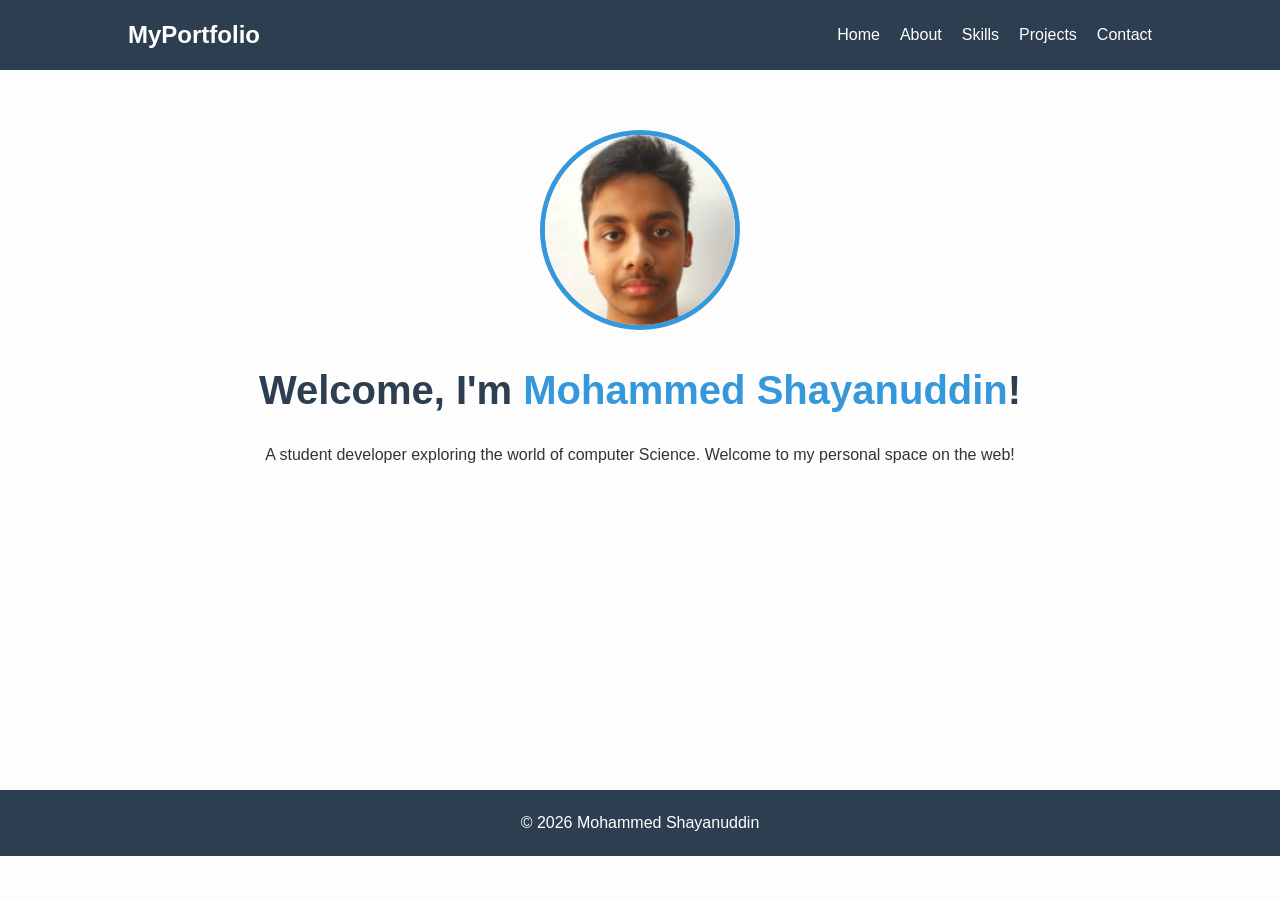
<file: exp7/index.html>
<!DOCTYPE html>
<html lang="en">
<head>
    <meta charset="UTF-8">
    <title>Home | My Portfolio</title>
    <link rel="stylesheet" href="style.css">
</head>
<body>
    <nav>
        <div class="logo">MyPortfolio</div>
        <ul>
            <li><a href="index.html">Home</a></li>
            <li><a href="about.html">About</a></li>
            <li><a href="skills.html">Skills</a></li>
            <li><a href="projects.html">Projects</a></li>
            <li><a href="contact.html">Contact</a></li>
        </ul>
</nav>

    <div class="container">
        <img src="profile/WhatsApp Image 2026-10-22 at 1.56.14 PM.jpeg" alt="My Photo" class="profile-img">
        <h1>Welcome, I'm <span class="highlight">Mohammed Shayanuddin</span>!</h1>
        <p>A student developer exploring the world of computer Science. Welcome to my personal space on the web!</p>
    </div>

    <footer><p>&copy; 2026 Mohammed Shayanuddin</p></footer>
</body>
</html>
</file>
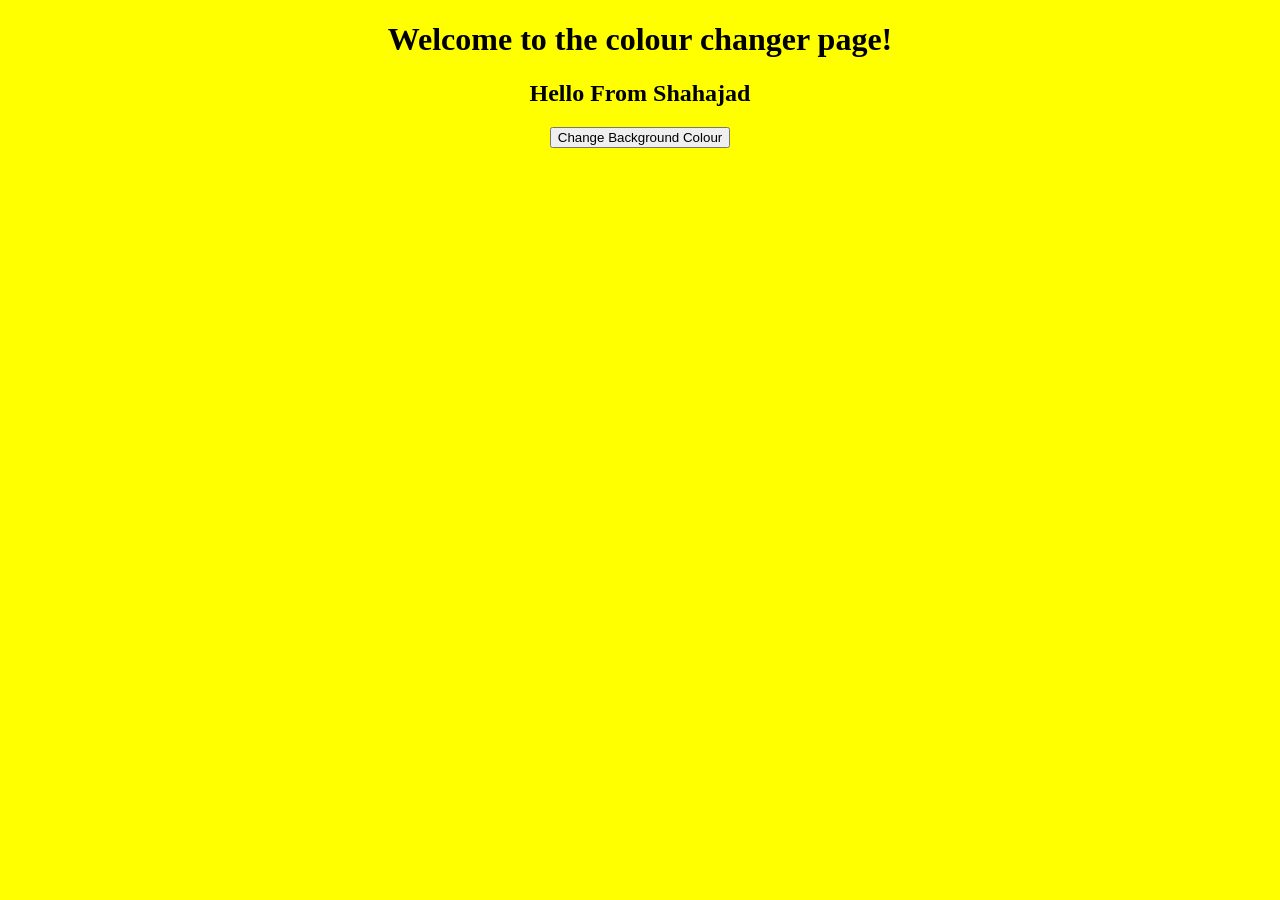
<file: exp9/index.html>
<!DOCTYPE html>
<html lang="en">
<head>
    <meta charset="UTF-8">
    <meta name="viewport" content="width=device-width, initial-scale=1.0">
    <title>Document</title>
</head>

    <body style="text-align:center; background-color: yellow;">
        <h1>Welcome to the colour changer page!</h1>
        <h2>Hello From Shahajad</h2>
        <button onclick="changeBackground()">Change Background Colour</button>
        <script>
            function changeBackground(){
                let colors = ["yellow","red","blue","orange","green","pink"];
                const bodyEle = document.querySelector("body");
                let randomIndex = Math.floor(Math.random()*colors.length)
                bodyEle.style.backgroundColor = colors[randomIndex]; 
            
            }
            setInterval(()=>{
                changeBackground();
            },1000)   
            
        </script>

    </body>
</html>
</file>
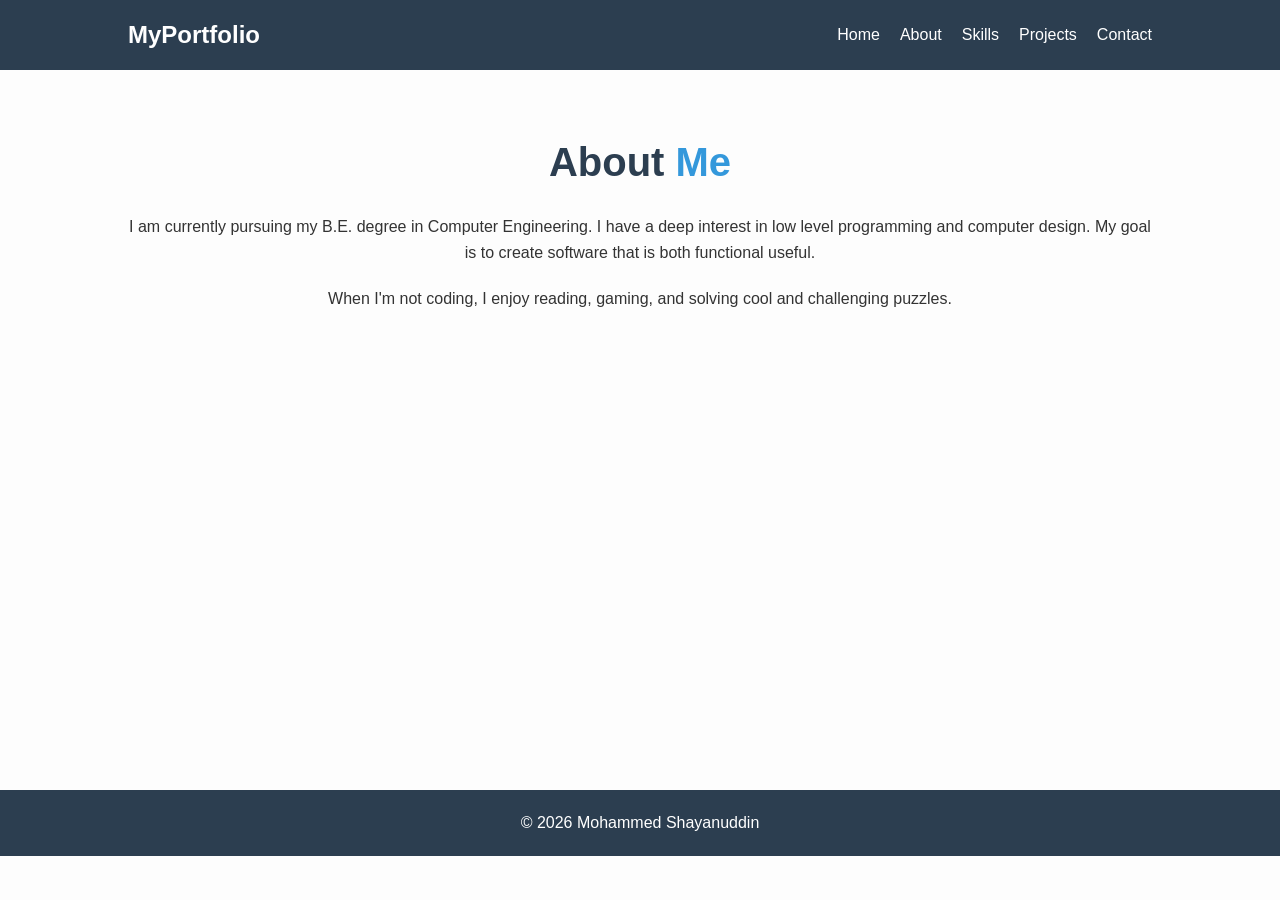
<file: exp7/about.html>
<!DOCTYPE html>
<html lang="en">
<head>
    <meta charset="UTF-8">
    <title>About Me | My Portfolio</title>
    <link rel="stylesheet" href="style.css">
</head>
<body>
    <nav>
        <div class="logo">MyPortfolio</div>
        <ul>
            <li><a href="index.html">Home</a></li>
            <li><a href="about.html">About</a></li>
            <li><a href="skills.html">Skills</a></li>
            <li><a href="projects.html">Projects</a></li>
            <li><a href="contact.html">Contact</a></li>
        </ul>
    </nav>

    <div class="container">
        <h1>About <span class="highlight">Me</span></h1>
        <p>I am currently pursuing my B.E. degree in Computer Engineering. I have a deep interest in low level programming and computer design. My goal is to create software that is both functional useful.</p>
        <p style="margin-top: 20px;">When I'm not coding, I enjoy reading, gaming, and solving cool and challenging puzzles.</p>
    </div>

    <footer><p>&copy; 2026 Mohammed Shayanuddin</p></footer>
</body>
</html>
</file>
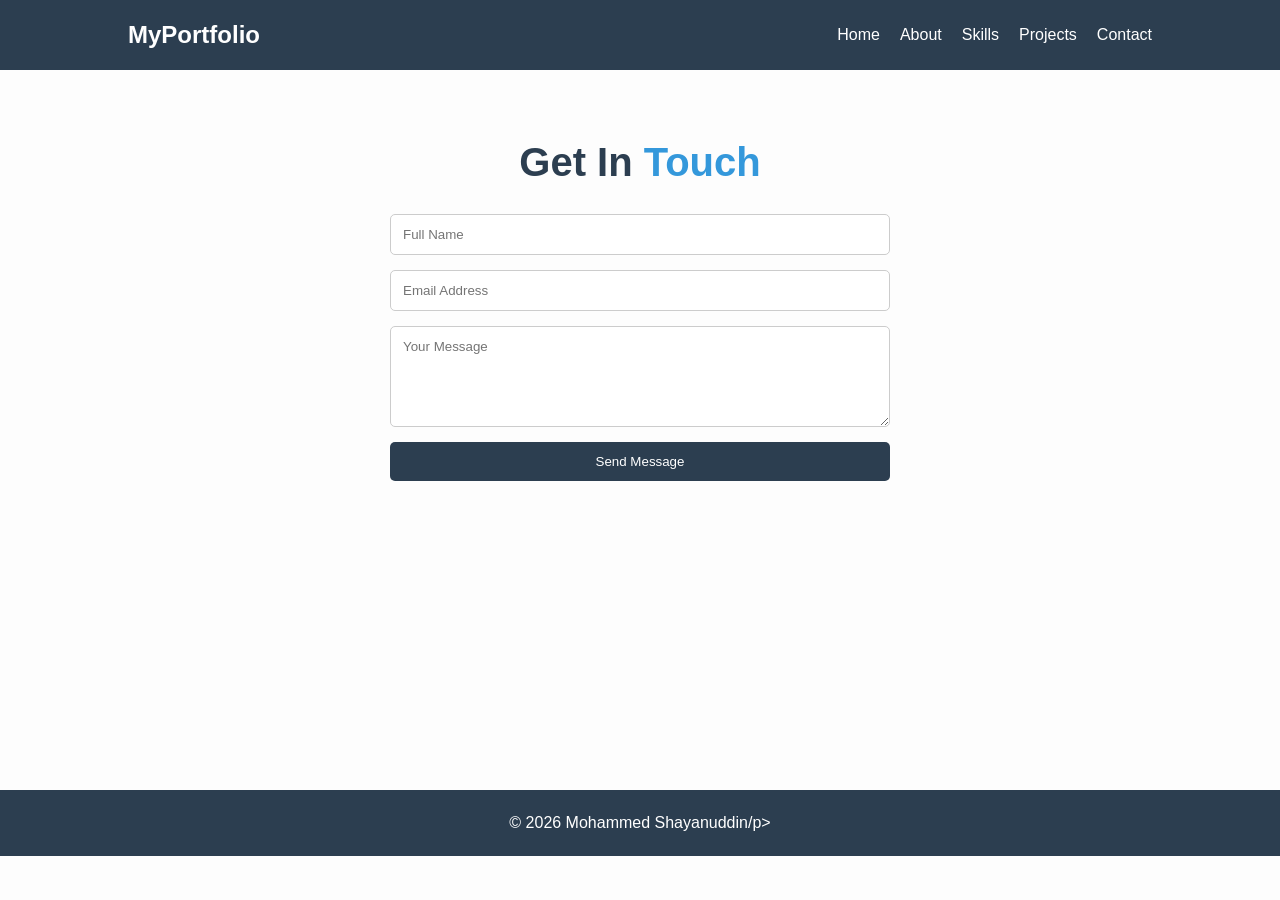
<file: exp7/contact.html>
<!DOCTYPE html>
<html lang="en">
<head>
    <meta charset="UTF-8">
    <title>Contact Me | My Portfolio</title>
    <link rel="stylesheet" href="style.css">
</head>
<body>
    <nav>
        <div class="logo">MyPortfolio</div>
        <ul>
            <li><a href="index.html">Home</a></li>
            <li><a href="about.html">About</a></li>
            <li><a href="skills.html">Skills</a></li>
            <li><a href="projects.html">Projects</a></li>
            <li><a href="contact.html">Contact</a></li>
        </ul>
    </nav>

    <div class="container">
        <h1>Get In <span class="highlight">Touch</span></h1>
        <form id="contactForm">
            <input type="text" id="name" placeholder="Full Name" required>
            <input type="email" id="email" placeholder="Email Address" required>
            <textarea id="message" placeholder="Your Message" rows="5" required></textarea>
            <button type="submit">Send Message</button>
        </form>
        <div id="formResponse"></div>
    </div>

    <footer><p>&copy; 2026 Mohammed Shayanuddin/p></footer>

    <script src="script.js"></script>
</body>
</html>
</file>
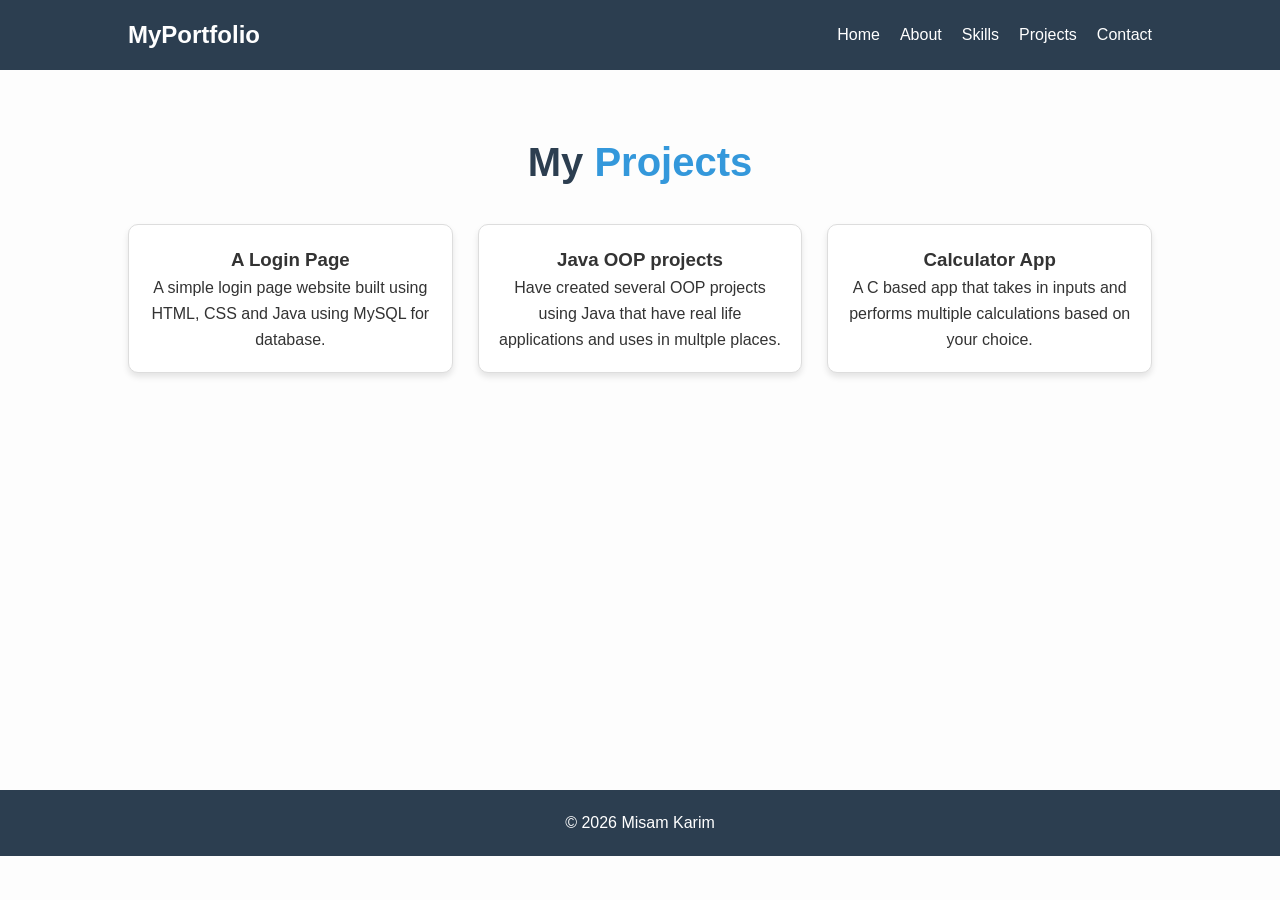
<file: exp7/projects.html>
<!DOCTYPE html>
<html lang="en">
<head>
    <meta charset="UTF-8">
    <title>Projects | My Portfolio</title>
    <link rel="stylesheet" href="style.css">
</head>
<body>
    <nav>
        <div class="logo">MyPortfolio</div>
        <ul>
            <li><a href="index.html">Home</a></li>
            <li><a href="about.html">About</a></li>
            <li><a href="skills.html">Skills</a></li>
            <li><a href="projects.html">Projects</a></li>
            <li><a href="contact.html">Contact</a></li>
        </ul>
    </nav>

    <div class="container">
        <h1>My <span class="highlight">Projects</span></h1>
        <div class="projects-grid">
            <div class="project-card">
                <h3>A Login Page</h3>
                <p>A simple login page website built using HTML, CSS and Java using MySQL for database.</p>
            </div>
            <div class="project-card">
                <h3>Java OOP projects</h3>
                <p>Have created several OOP projects using Java that have real life applications and uses in multple places.</p>
            </div>
            <div class="project-card">
                <h3>Calculator App</h3>
                <p>A C based app that takes in inputs and performs multiple calculations based on your choice.</p>
            </div>
        </div>
    </div>

    <footer><p>&copy; 2026 Misam Karim</p></footer>
</body>
</html>
</file>
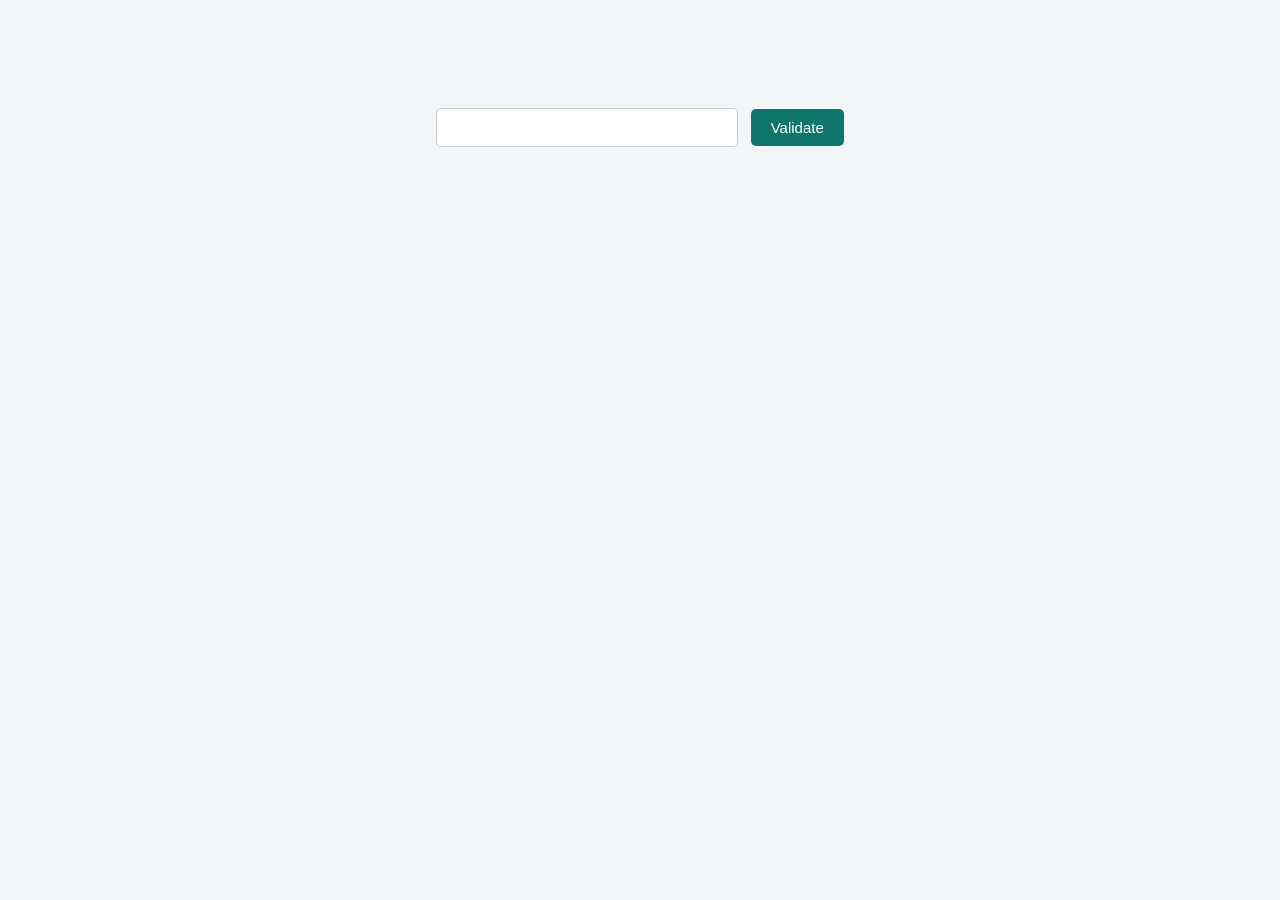
<file: exp8/email.html>
<!DOCTYPE html>
<html lang="en">

<head>
    <meta charset="UTF-8">
    <meta name="viewport" content="width=device-width, initial-scale=1.0">
    <title>Document</title>
    <style>
    body {
        font-family: Arial, sans-serif;
        background-color: #f2f6f8;
        text-align: center;
        padding-top: 100px;
    }

    #emailid {
        width: 280px;
        padding: 10px;
        border: 1px solid #ccc;
        border-radius: 5px;
        font-size: 15px;
    }

    button {
        padding: 10px 20px;
        margin-left: 8px;
        background-color: #0f766e;
        color: white;
        border: none;
        border-radius: 5px;
        cursor: pointer;
        font-size: 15px;
    }

    button:hover {
        background-color: #0b5e57;
    }

    #email-valid,
    #email-invalid {
        width: 350px;
        margin: 20px auto;
        padding: 12px;
        border-radius: 5px;
        font-weight: bold;
    }

    #email-valid {
        background-color: #d1fae5;
    }

    #email-invalid {
        background-color: #fee2e2;
    }
</style>
</head>

<body>
    <input type="text" id="emailid">
    <button onclick="validateEmail()">Validate</button>

    <div style="color: green; display: none;" id="email-valid">
        CONGRATS YOUR EMAIL IS VALID!!
    </div>
    <div style="color: red; display: none;" id="email-invalid">
        OOPS!! YOUR EMAIL IS INVALID!!!
    </div>



    <script>
        function validateEmail() {
            const email1 = document.querySelector("#emailid");
            const emailValidEle = document.querySelector("#email-valid");
            const emailInvalidEle = document.querySelector("#email-invalid");
            let email = email1.value;



            const emailRegex = /^[^\s@]+@[^\s@]+\.[^\s@]+$/;

            if (emailRegex.test(email)) {
                emailValidEle.style.display = "block";
                emailInvalidEle.style.display = "none";
            }
            else {
                emailValidEle.style.display = "none";
                emailInvalidEle.style.display = "block";
            }

        }
    </script>
</body>

</html>
</file>
<file: exp7/style.css>
/* Global Styles */
* {
    margin: 0;
    padding: 0;
    box-sizing: border-box;
    font-family: 'Segoe UI', Tahoma, Geneva, Verdana, sans-serif;
}

body {
    line-height: 1.6;
    background-color: #fdfdfd;
    color: #333;
}

/* Navigation Bar */
nav {
    display: flex;
    justify-content: space-between;
    align-items: center;
    background: #2c3e50;
    color: white;
    padding: 1rem 10%;
}

nav .logo {
    font-size: 1.5rem;
    font-weight: bold;
}

nav ul {
    display: flex;
    list-style: none;
}

nav ul li {
    margin-left: 20px;
}

nav ul li a {
    color: white;
    text-decoration: none;
    transition: 0.3s;
}

nav ul li a:hover {
    color: #3498db;
}

/* Page Container */
.container {
    padding: 60px 10%;
    text-align: center;
    min-height: 80vh;
}

h1 {
    font-size: 2.5rem;
    margin-bottom: 20px;
    color: #2c3e50;
}

.highlight {
    color: #3498db;
}

/* Home Page Specific */
.profile-img {
    width: 200px;
    height: 200px;
    border-radius: 50%;
    border: 5px solid #3498db;
    margin-bottom: 20px;
    object-fit: cover;
}

/* Skills Page Specific */
.skills-grid {
    display: flex;
    justify-content: center;
    flex-wrap: wrap;
    gap: 15px;
    margin-top: 30px;
}

.skill-card {
    background: #3498db;
    color: white;
    padding: 15px 30px;
    border-radius: 8px;
    font-weight: bold;
}

/* Projects Page Specific */
.projects-grid {
    display: grid;
    grid-template-columns: repeat(auto-fit, minmax(250px, 1fr));
    gap: 25px;
    margin-top: 30px;
}

.project-card {
    background: white;
    padding: 20px;
    border: 1px solid #ddd;
    border-radius: 10px;
    box-shadow: 0 4px 6px rgba(0,0,0,0.1);
}

/* Contact Form Specific */
#contactForm {
    max-width: 500px;
    margin: 0 auto;
    display: flex;
    flex-direction: column;
    gap: 15px;
}

#contactForm input, #contactForm textarea {
    padding: 12px;
    border: 1px solid #ccc;
    border-radius: 5px;
}

#contactForm button {
    padding: 12px;
    background: #2c3e50;
    color: white;
    border: none;
    border-radius: 5px;
    cursor: pointer;
}

#formResponse {
    margin-top: 20px;
    font-weight: bold;
}

footer {
    background: #2c3e50;
    color: white;
    text-align: center;
    padding: 20px 0;
}
</file>
